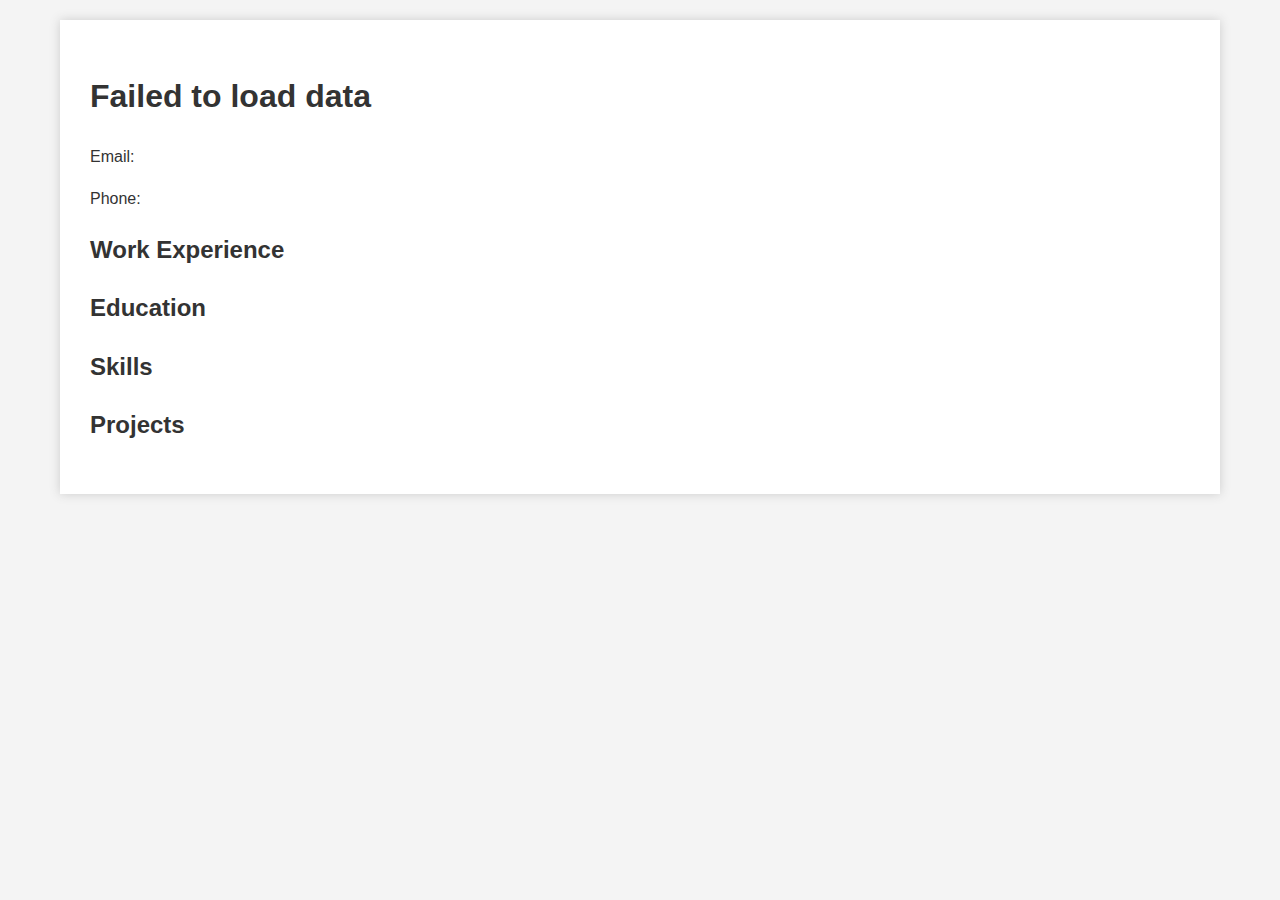
<file: index.html>
<!DOCTYPE html>
<html lang="en">
<head>
  <meta charset="UTF-8">
  <title>Cloud Resume</title>
  <link rel="stylesheet" href="style.css">
</head>
<body>
  <div class="container">
    <h1 id="name">Loading...</h1>
    <p>Email: <span id="email"></span></p>
    <p>Phone: <span id="phone"></span></p>

    <h2>Work Experience</h2>
    <div id="work-experience"></div>

    <h2>Education</h2>
    <div id="education"></div>

    <h2>Skills</h2>
    <div id="skills"></div>

    <h2>Projects</h2>
    <div id="projects"></div>
  </div>

  <script src="script.js"></script>
</body>
</html>
</file>
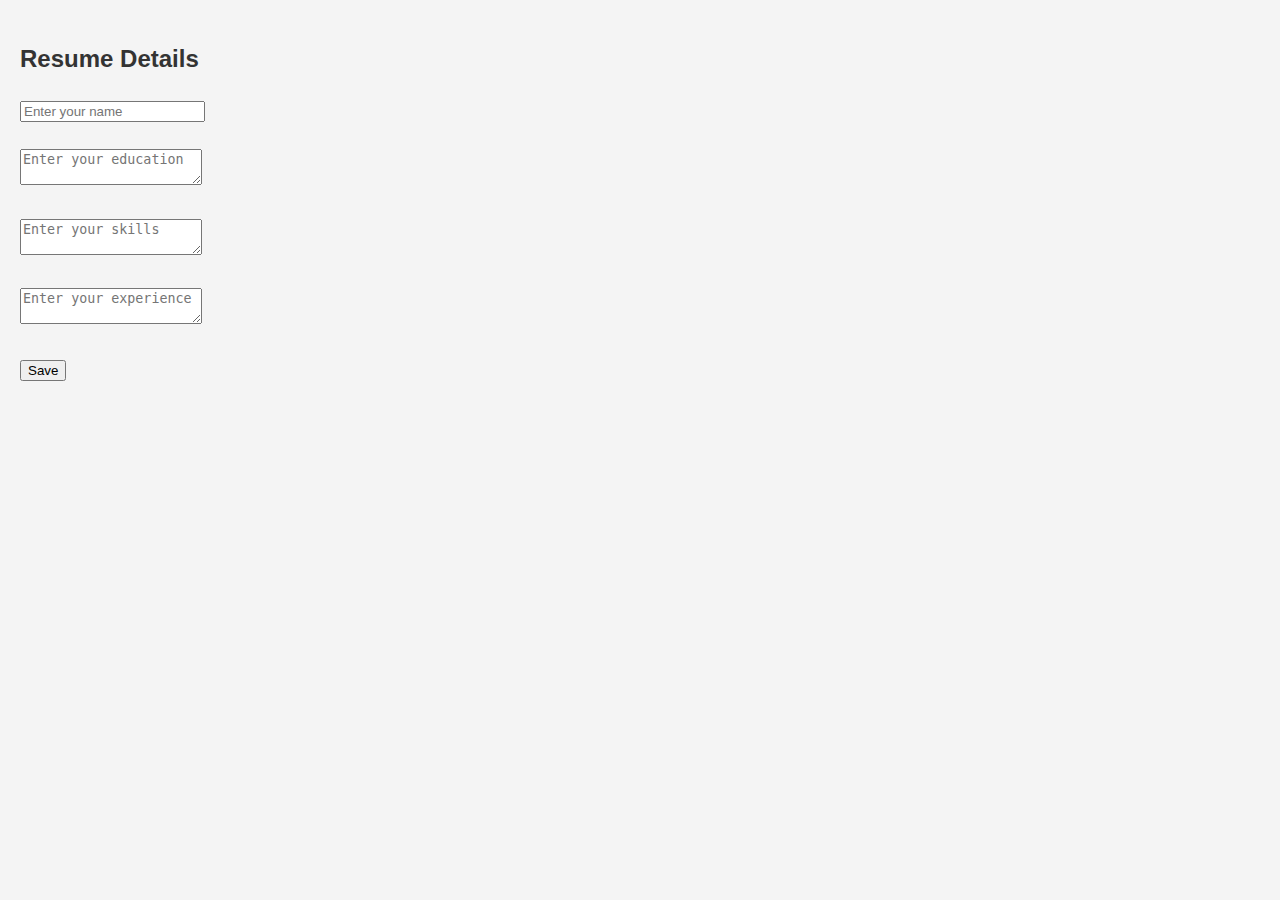
<file: dashboard.html>
<!DOCTYPE html>
<html lang="en">
<head>
    <meta charset="UTF-8">
    <meta name="viewport" content="width=device-width, initial-scale=1.0">
    <title>Resume Builder</title>
    <link rel="stylesheet" href="style.css">
</head>
<body>
    <h2>Resume Details</h2>
    
    <input type="text" id="name" placeholder="Enter your name"><br><br>
    <textarea id="education" placeholder="Enter your education"></textarea><br><br>
    <textarea id="skills" placeholder="Enter your skills"></textarea><br><br>
    <textarea id="experience" placeholder="Enter your experience"></textarea><br><br>
    
    <button onclick="saveDetails()">Save</button>

    <script>
        function saveDetails() {
            // Get input values
            const name = document.getElementById("name").value;
            const education = document.getElementById("education").value;
            const skills = document.getElementById("skills").value;
            const experience = document.getElementById("experience").value;

            if (!name || !education || !skills || !experience) {
                alert("Please fill all fields before saving.");
                return;
            }

            // Store details in localStorage
            const resumeData = { name, education, skills, experience };
            localStorage.setItem("resume", JSON.stringify(resumeData));

            // Redirect to resume page
            window.location.href = "resume.html";
        }
    </script>
</body>
</html>
</file>
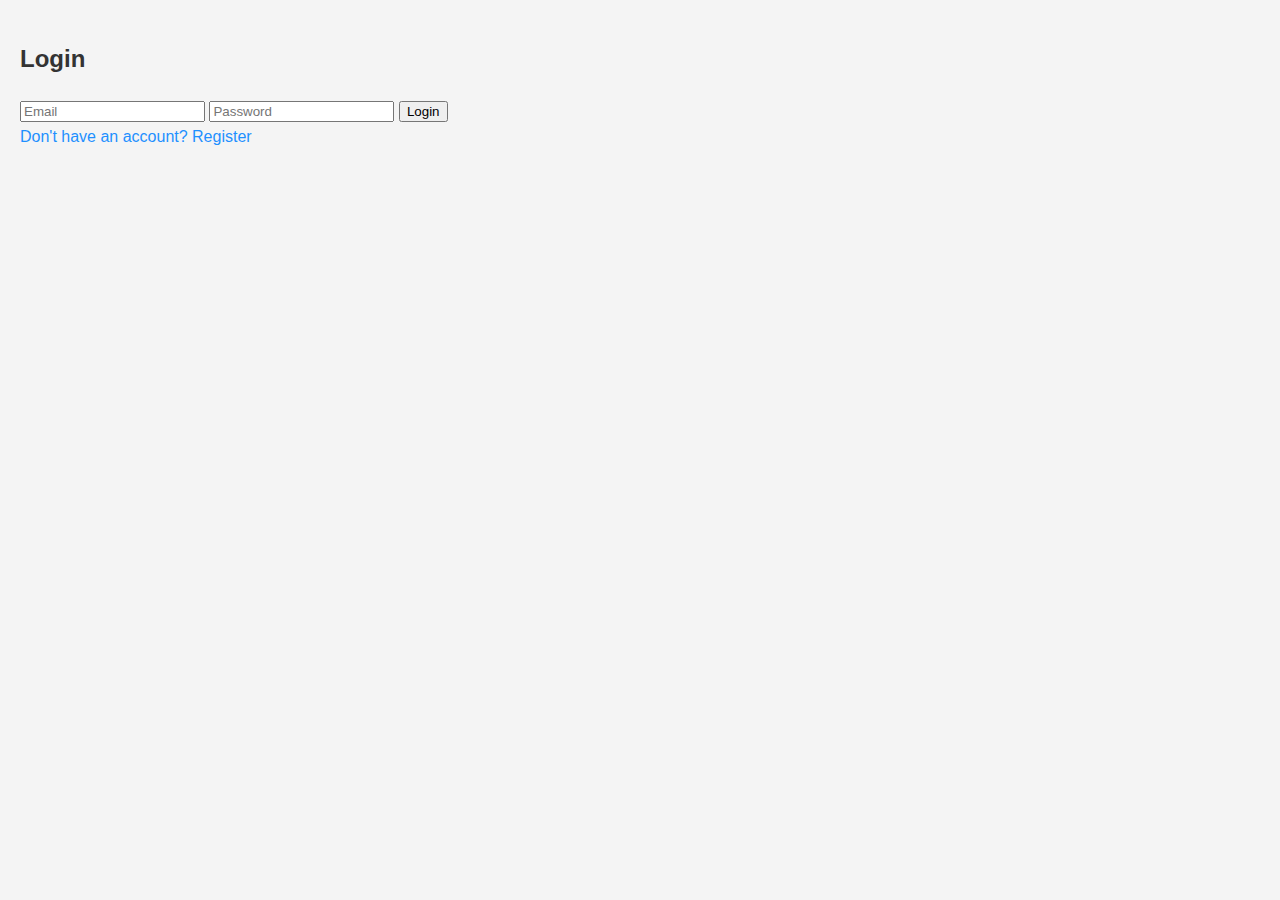
<file: login.html>
<!DOCTYPE html>
<html lang="en">
<head>
    <meta charset="UTF-8">
    <meta name="viewport" content="width=device-width, initial-scale=1.0">
    <title>Login</title>
    <link rel="stylesheet" href="style.css">
</head>
<body>
    <h2>Login</h2>
    <form id="loginForm">
        <input type="email" id="loginEmail" placeholder="Email" required>
        <input type="password" id="loginPassword" placeholder="Password" required>
        <button type="submit">Login</button>
    </form>
    <a href="register.html">Don't have an account? Register</a>
    <script src="script.js"></script>
</body>
</html>
</file>
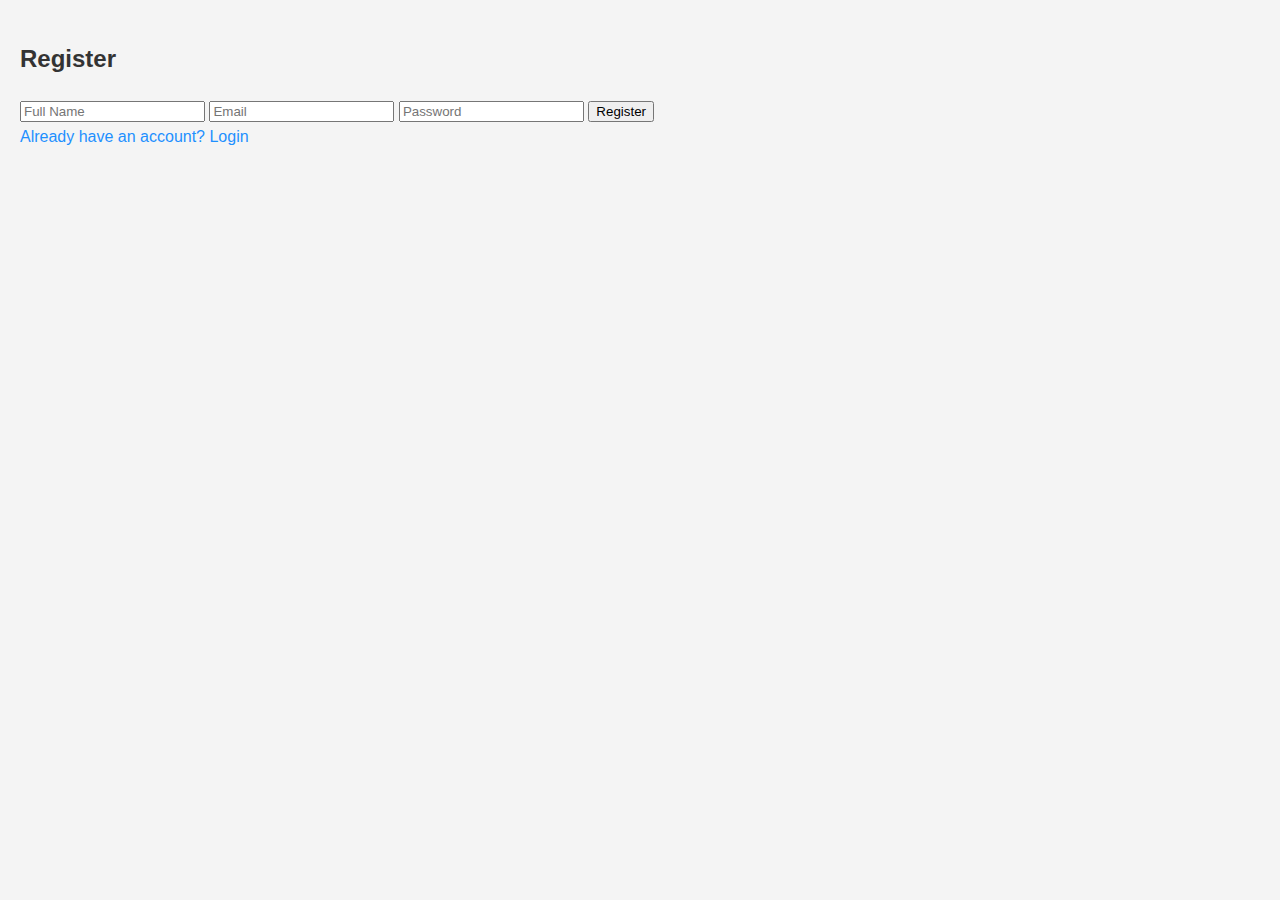
<file: register.html>
<!DOCTYPE html>
<html lang="en">
<head>
    <meta charset="UTF-8">
    <meta name="viewport" content="width=device-width, initial-scale=1.0">
    <title>Register</title>
    <link rel="stylesheet" href="style.css">
</head>
<body>
    <h2>Register</h2>
    <form id="registerForm">
        <input type="text" id="name" placeholder="Full Name" required>
        <input type="email" id="email" placeholder="Email" required>
        <input type="password" id="password" placeholder="Password" required>
        <button type="submit">Register</button>
    </form>
    <a href="login.html">Already have an account? Login</a>
    <script src="script.js"></script>
</body>
</html>
</file>
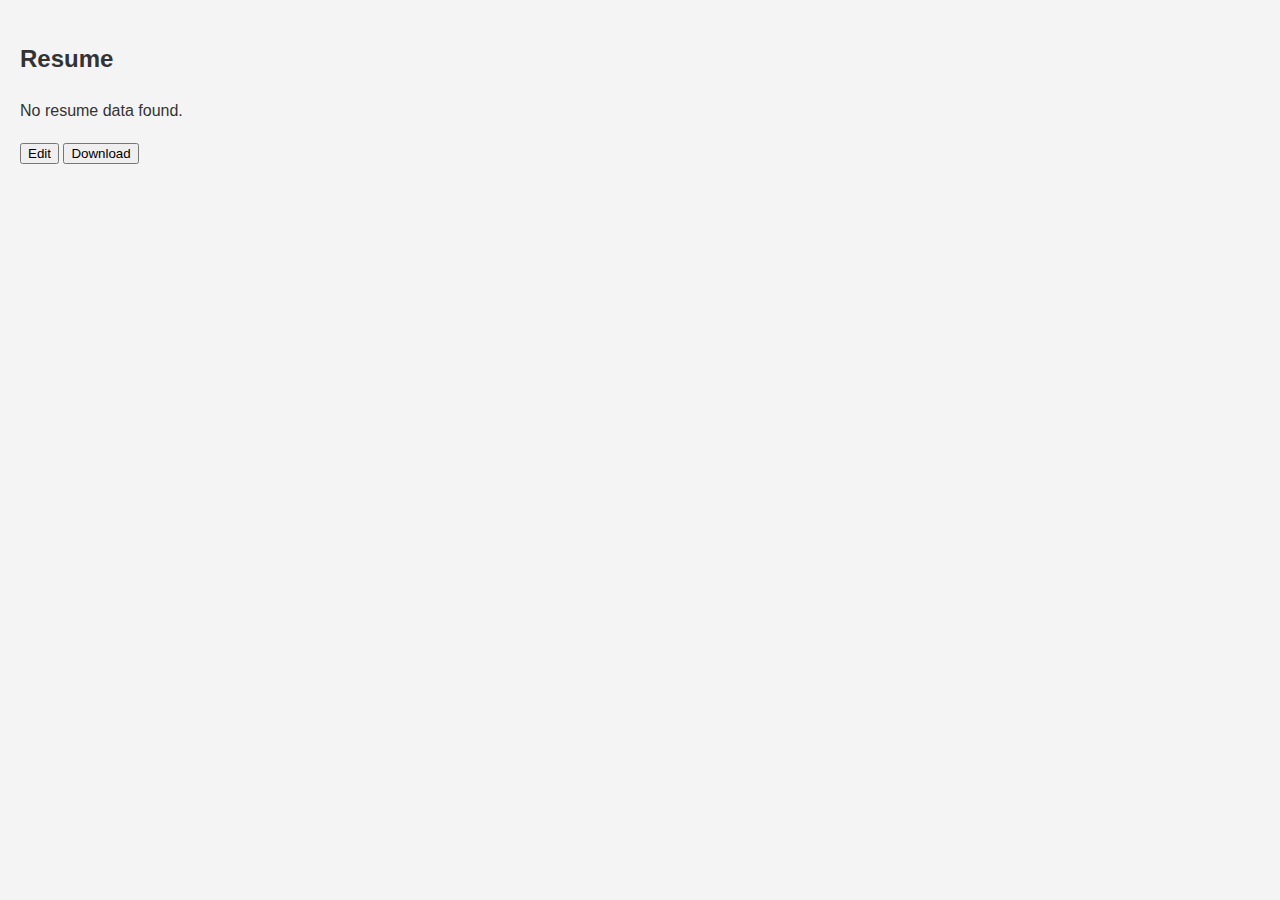
<file: resume.html>
<!DOCTYPE html>
<html lang="en">
<head>
    <meta charset="UTF-8">
    <meta name="viewport" content="width=device-width, initial-scale=1.0">
    <title>Resume Preview</title>
    <link rel="stylesheet" href="style.css">
</head>
<body>
    <h2>Resume</h2>
    <div id="resumeDisplay"></div>
    
    <button onclick="editResume()">Edit</button>
    <button onclick="downloadResume()">Download</button>

    <script>
        function loadResume() {
            const data = JSON.parse(localStorage.getItem("resume"));
            if (data) {
                document.getElementById("resumeDisplay").innerHTML = `
                    <p><strong>Name:</strong> ${data.name}</p>
                    <p><strong>Education:</strong> ${data.education}</p>
                    <p><strong>Skills:</strong> ${data.skills}</p>
                    <p><strong>Experience:</strong> ${data.experience}</p>
                `;
            } else {
                document.getElementById("resumeDisplay").innerHTML = "<p>No resume data found.</p>";
            }
        }

        function editResume() {
            window.location.href = "dashboard.html";
        }

        function downloadResume() {
            const data = JSON.parse(localStorage.getItem("resume"));
            if (!data) {
                alert("No resume data found to download.");
                return;
            }

            const text = `Resume\n\nName: ${data.name}\nEducation: ${data.education}\nSkills: ${data.skills}\nExperience: ${data.experience}`;
            
            const blob = new Blob([text], { type: "text/plain" });
            const link = document.createElement("a");
            link.href = URL.createObjectURL(blob);
            link.download = "Resume.txt";
            link.click();
        }

        window.onload = loadResume;
    </script>
</body>
</html>
</file>
<file: style.css>
body {
    font-family: Arial, sans-serif;
    line-height: 1.6;
    color: #333;
    background: #f4f4f4;
    margin: 0;
    padding: 20px;
  }
  
  .container {
    max-width: 1100px;
    margin: 0 auto;
    background: #fff;
    padding: 30px;
    box-shadow: 0 0 10px #ccc;
  }
  
  h1, h2, h3 {
    color: #333;
  }
  
  a {
    color: #1e90ff;
    text-decoration: none;
  }
  
  a:hover {
    text-decoration: underline;
  }
</file>
